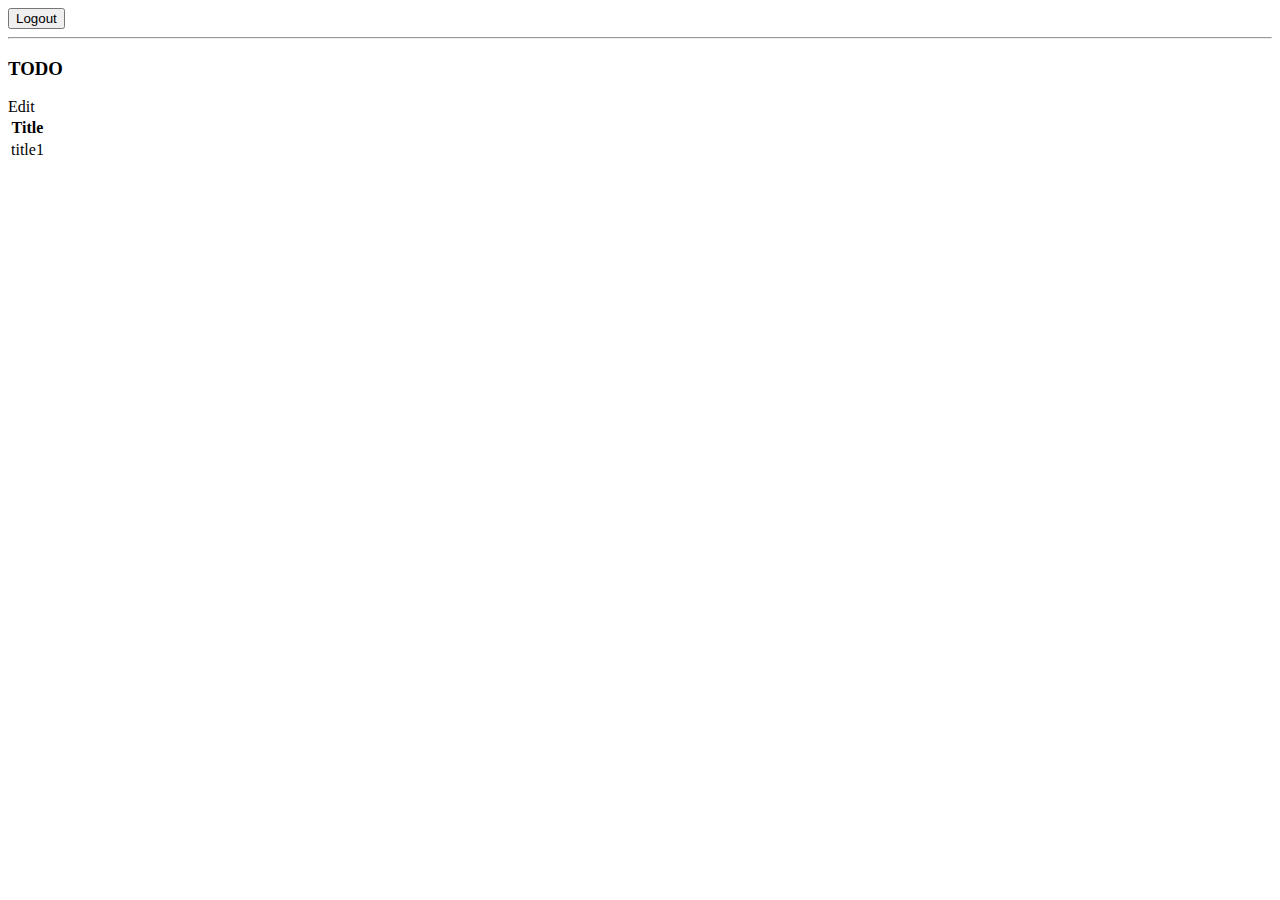
<file: src/main/resources/templates/home.html>
<!doctype html>
<html xmlns:th="http://www.thymeleaf.org">
<head>
    <meta charset="UTF-8" />
    <title th:text="#{home.title}">Home</title>
    <link th:href="@{/css/content.css}" rel="stylesheet">
</head>

<body>
    <span th:text="${hello}"></span>
    <form th:action="@{/logout}" method="post">
        <button th:text="#{common.logout}">Logout</button>
    </form>
    <hr>
    <h3>TODO</h3>
    <a th:href="@{/todo/}" th:text="#{common.edit}">Edit</a>
    <table class="todo-list">
        <tr>
            <th th:text="#{todo.common.title}">Title</th>
        </tr>
        <tr th:each="todo : ${todoList}">
            <td th:text="${todo.todoTitle}">title1</td>
        </tr>
    </table>

</body>

</html>
</file>
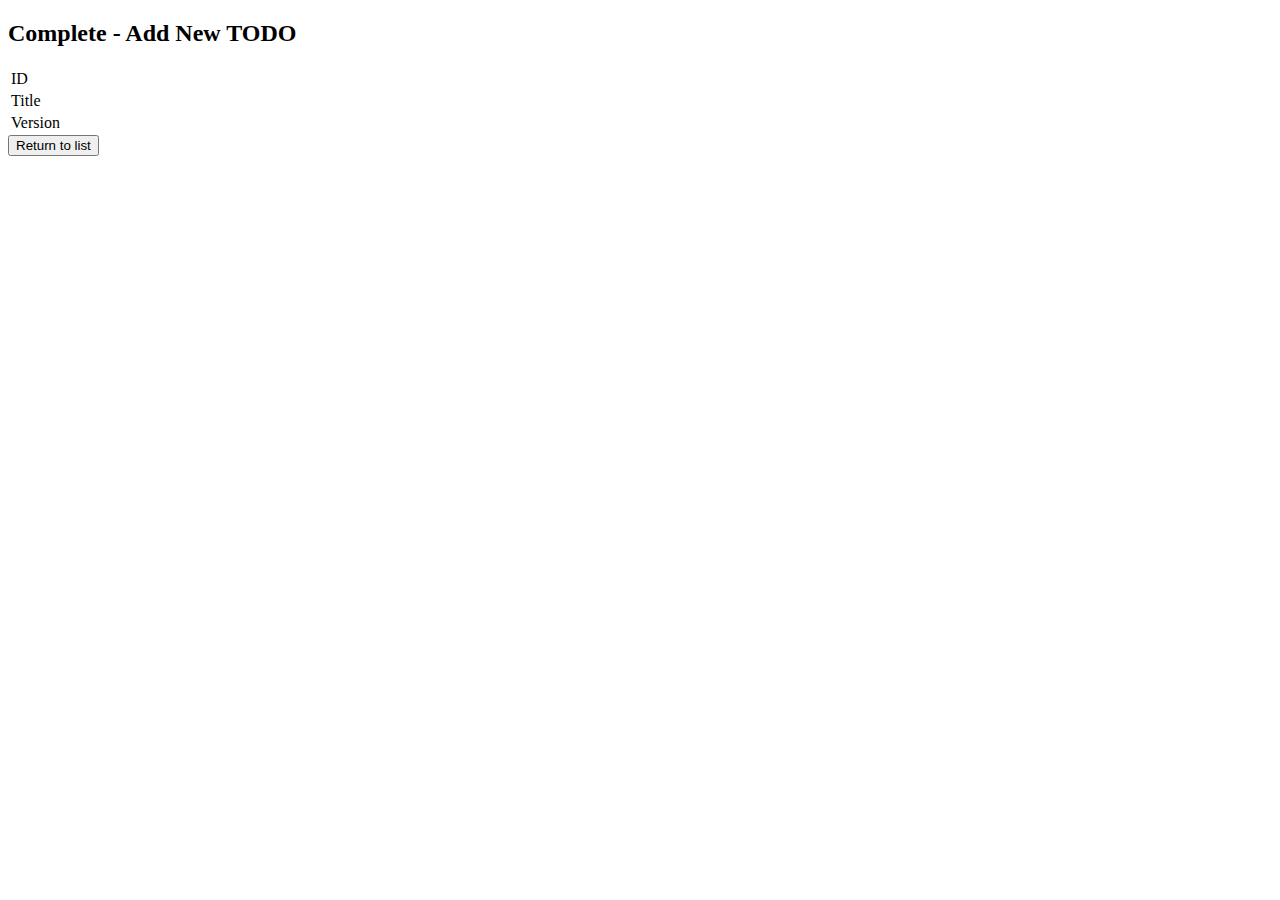
<file: src/main/resources/templates/todo/todoCreateComplete.html>
<!doctype html>
<html xmlns:th="http://www.thymeleaf.org">

<head>
    <meta charset="UTF-8" />
    <title th:text="#{todo.create.complete.title}">Complete - Add New TODO</title>
    <link th:href="@{/css/content.css}" rel="stylesheet">
</head>

<body>
    <h2 th:text="#{todo.create.complete.title}">Complete - Add New TODO</h2>

    <div class="complete">
        <span th:text="${message}"></span>

        <table th:object="${todoForm}">
            <tr>
                <td th:text="#{todo.common.id}">ID</td>
                <td th:text="*{todoId}"></td>
            </tr>
            <tr>
                <td th:text="#{todo.common.title}">Title</td>
                <td th:text="*{todoTitle}"></td>
            </tr>
            <tr>
                <td th:text="#{todo.common.version}">Version</td>
                <td th:text="*{version}"></td>
            </tr>
        </table>
    </div>

    <form th:action="@{/todo/}">
        <button th:text="#{todo.common.return-to-list}">Return to list</button>
    </form>
</body>

</html>
</file>
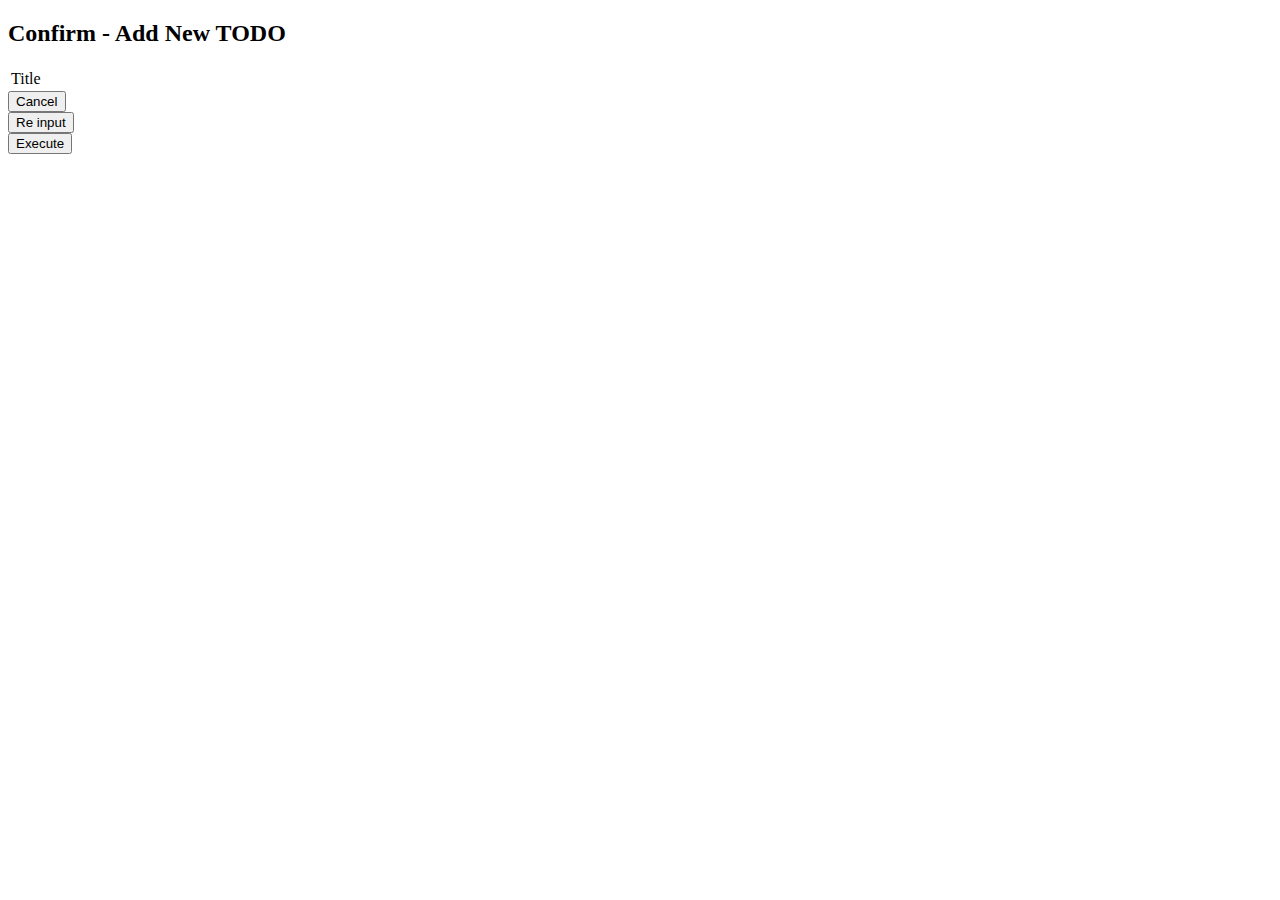
<file: src/main/resources/templates/todo/todoCreateConfirm.html>
<!doctype html>
<html xmlns:th="http://www.thymeleaf.org">

<head>
    <meta charset="UTF-8" />
    <title th:text="#{todo.create.confirm.title}">Confirm - Add New TODO</title>
    <link th:href="@{/css/content.css}" rel="stylesheet">
</head>

<body>
    <h2 th:text="#{todo.create.confirm.title}">Confirm - Add New TODO</h2>

    <div class="confirm">
        <span th:text="#{message.todo.create.confirm}"></span>

        <table th:object="${todoForm}">
            <tr>
                <td th:text="#{todo.common.title}">Title</td>
                <td th:text="*{todoTitle}"></td>
            </tr>
        </table>
    </div>

    <form th:action="@{/todo/create/cancel}">
        <button th:text="#{common.cancel}">Cancel</button>
    </form>
    <form th:action="@{/todo/create/input}" th:method="post">
        <button th:text="#{todo.common.re-input}">Re input</button>
    </form>
    <form th:action="@{/todo/create/execute}" th:method="post">
        <button th:text="#{todo.create.confirm.execute}">Execute</button>
    </form>
</body>

</html>
</file>
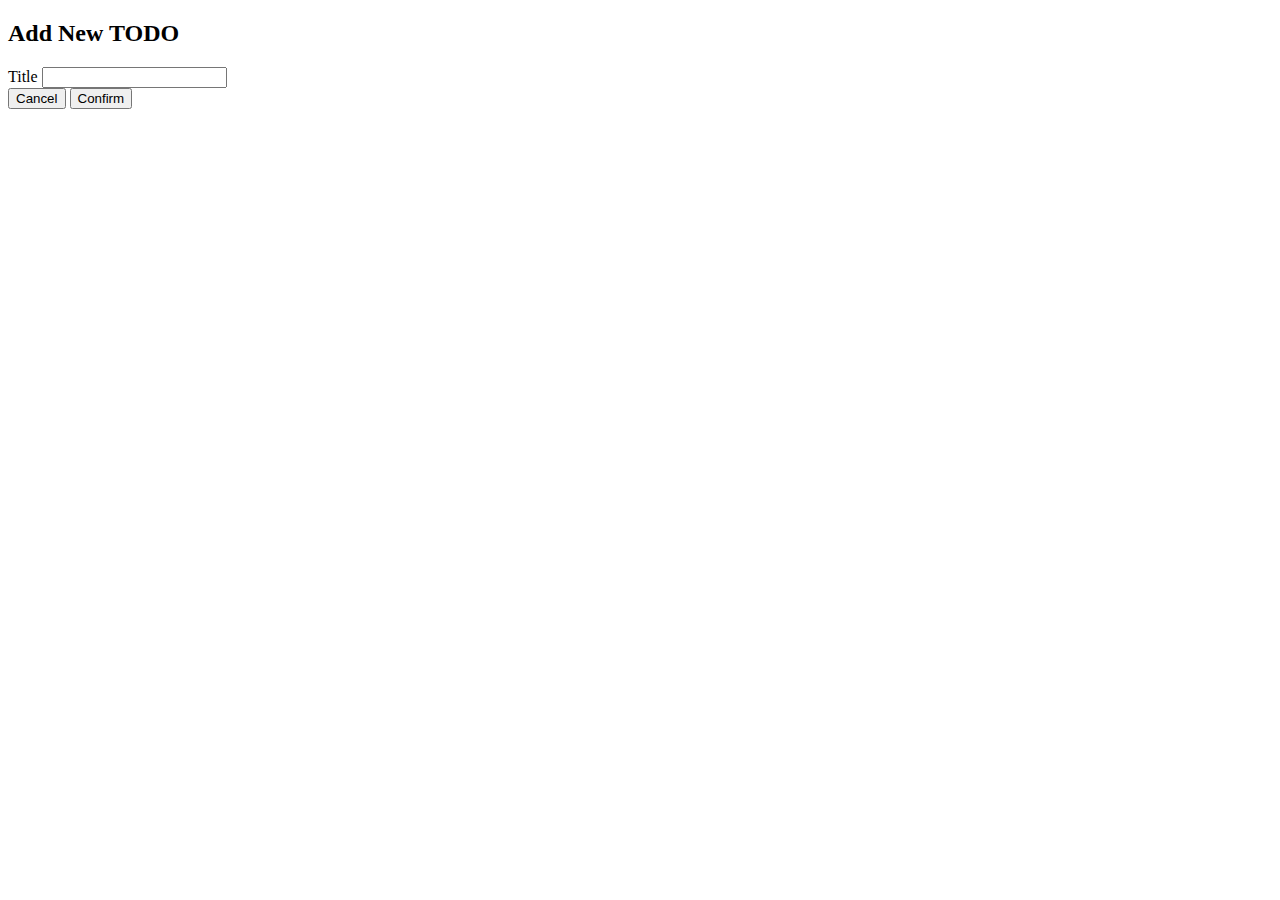
<file: src/main/resources/templates/todo/todoCreateInput.html>
<!doctype html>
<html xmlns:th="http://www.thymeleaf.org">

<head>
    <meta charset="UTF-8" />
    <title th:text="#{todo.create.input.title}">Add New TODO</title>
    <link th:href="@{/css/content.css}" rel="stylesheet">
</head>

<body>
    <h2 th:text="#{todo.create.input.title}">Add New TODO</h2>

    <!--
        Memo: formの外でエラーをまとめて出力する方法。
        <div th:errors="*{todoForm.*}" class="error-message-list"></div>
    -->
    <form th:action="@{/todo/create/confirm}" th:method="post" th:object="${todoForm}" class="form-horizontal">
        <!--
            Memo: formの中でエラーをまとめて出力する方法。
            <div th:errors="*{all}" class="error-message-list"></div>
        -->
        <label th:for="todoTitle" name="todoTitle" th:errorclass="error-label" th:text="#{todo.common.title}">Title</label>
        <input type="text" th:field="*{todoTitle}" th:errorclass="error-input">
        <span th:errors="*{todoTitle}" class="error-messages"></span>
        <br>

        <button onclick="document.cancelForm.submit(); return false;" th:text="#{common.cancel}">Cancel</button>
        <button th:text="#{todo.common.confirm}">Confirm</button>
    </form>
    <form th:action="@{/todo/create/cancel}" name="cancelForm"></form>
</body>

</html>
</file>
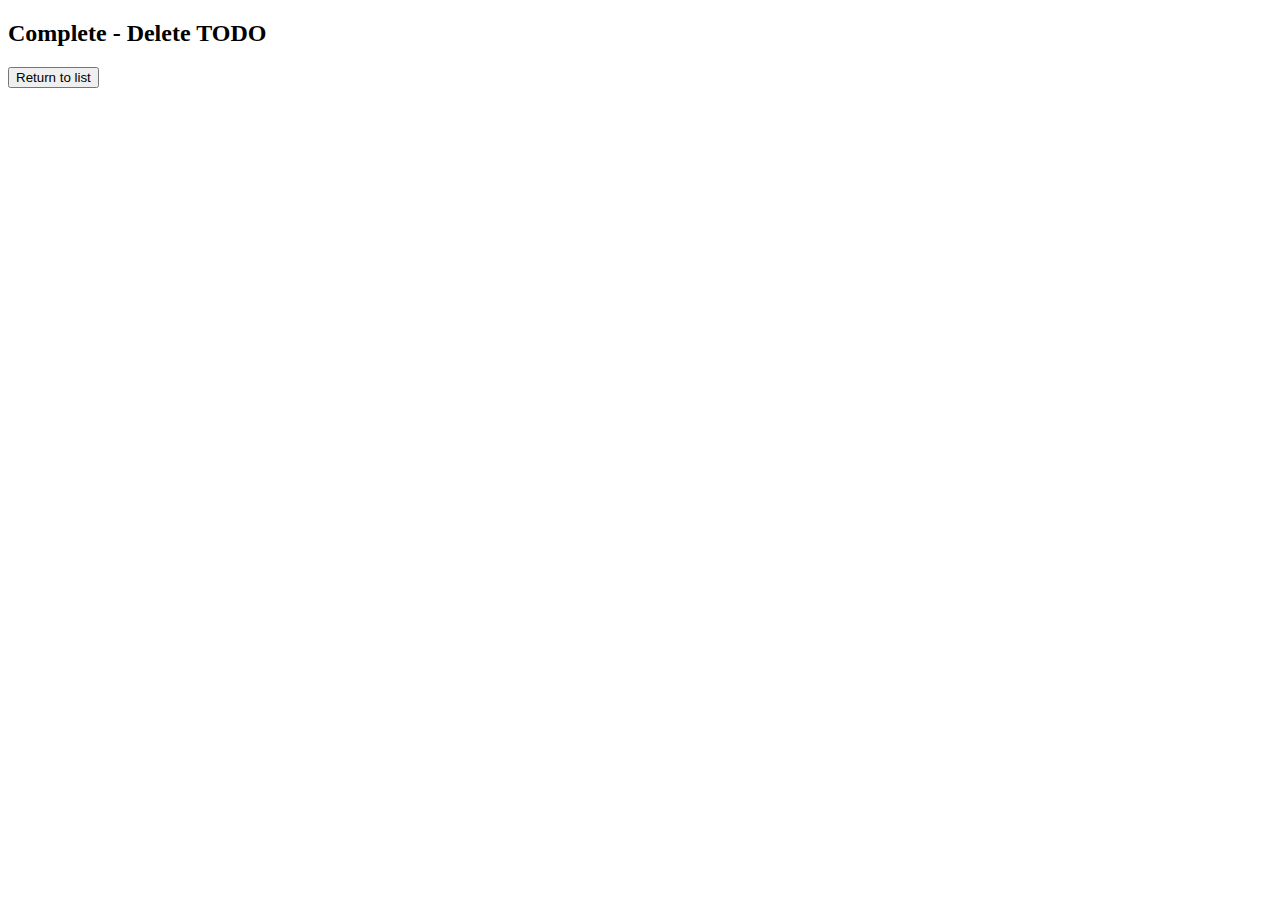
<file: src/main/resources/templates/todo/todoDeleteComplete.html>
<!doctype html>
<html xmlns:th="http://www.thymeleaf.org">

<head>
    <meta charset="UTF-8" />
    <title th:title="#{todo.delete.complete.title}">Complete - Delete TODO</title>
    <link th:href="@{/css/content.css}" rel="stylesheet">
</head>

<body>
    <h2 th:title="#{todo.delete.complete.title}">Complete - Delete TODO</h2>

    <div class="complete">
        <span th:text="${message}"></span>
    </div>

    <form th:action="@{/todo/}">
        <button th:text="#{todo.common.return-to-list}">Return to list</button>
    </form>
</body>

</html>
</file>
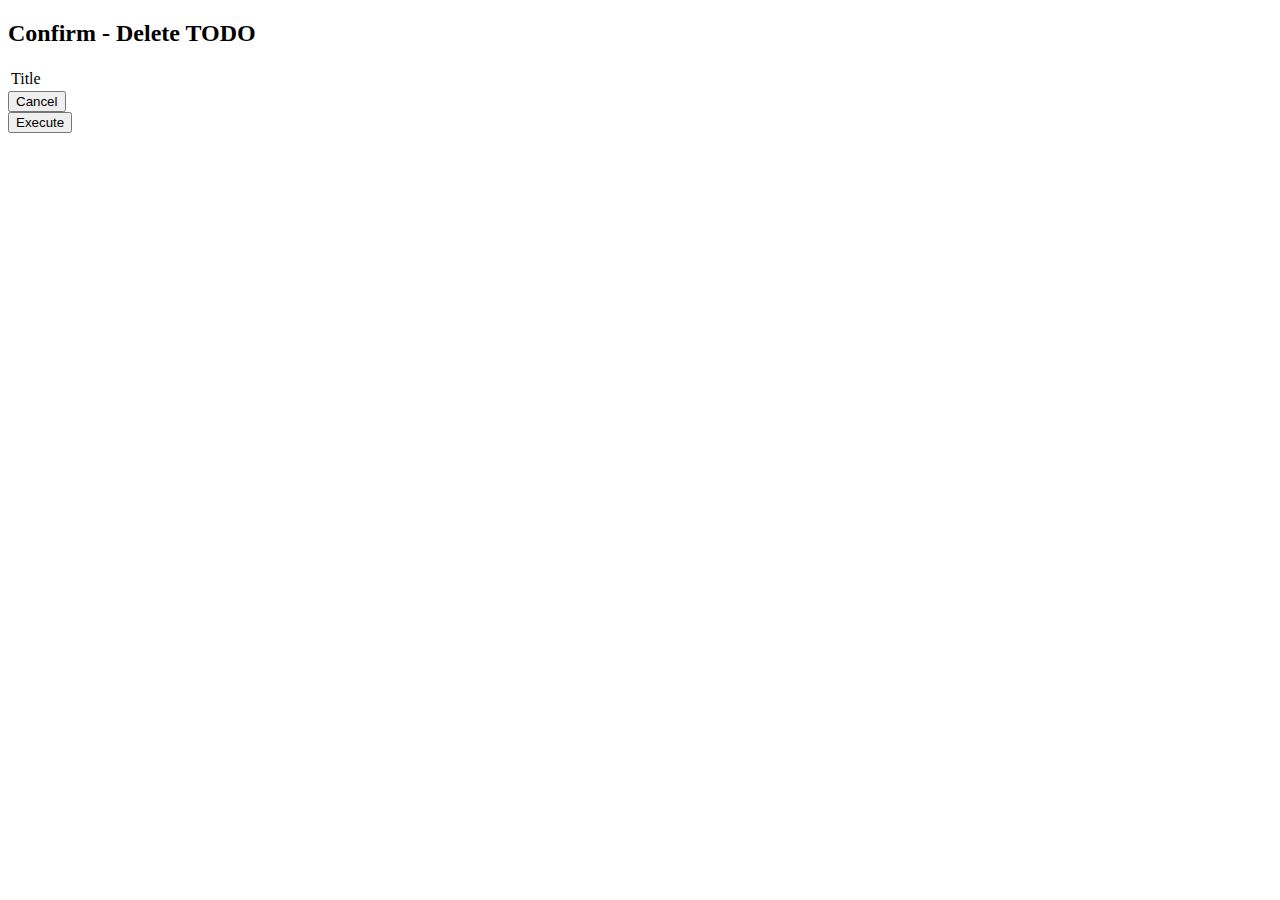
<file: src/main/resources/templates/todo/todoDeleteConfirm.html>
<!doctype html>
<html xmlns:th="http://www.thymeleaf.org">

<head>
    <meta charset="UTF-8" />
    <title th:text="#{todo.delete.confirm.title}">Confirm - Delete TODO</title>
    <link th:href="@{/css/content.css}" rel="stylesheet">
</head>

<body>
    <h2 th:text="#{todo.delete.confirm.title}">Confirm - Delete TODO</h2>

    <div class="confirm">
        <span th:text="#{message.todo.delete.confirm}"></span>

        <table th:object="${todoForm}">
            <tr>
                <td th:text="#{todo.common.title}">Title</td>
                <td th:text="*{todoTitle}"></td>
            </tr>
        </table>
    </div>

    <form th:action="@{/todo/delete/cancel}">
        <button th:text="#{common.cancel}">Cancel</button>
    </form>
    <form th:action="@{/todo/delete/execute}" th:method="post">
        <button th:text="#{todo.delete.confirm.execute}">Execute</button>
    </form>
</body>

</html>
</file>
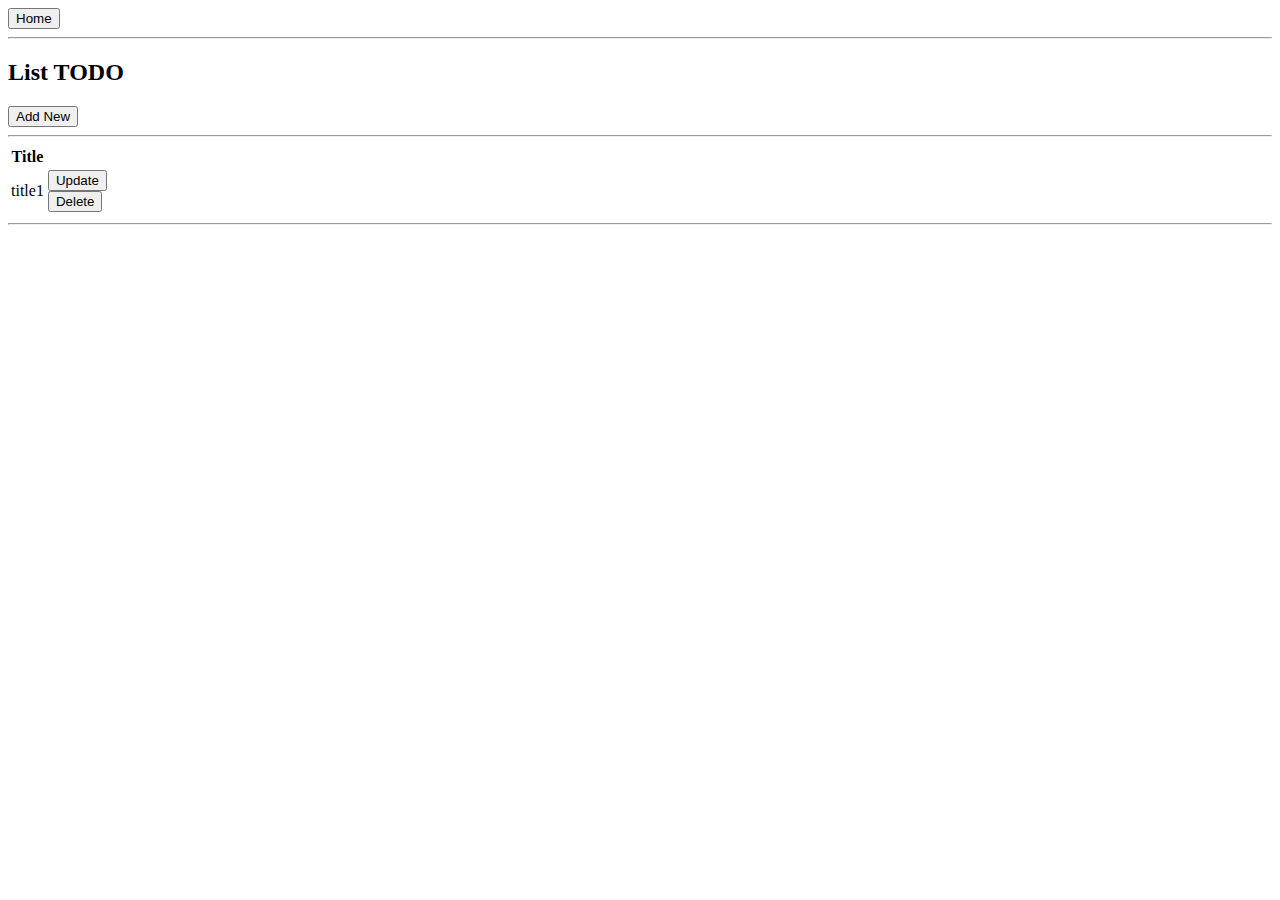
<file: src/main/resources/templates/todo/todoList.html>
<!doctype html>
<html xmlns:th="http://www.thymeleaf.org">

<head>
    <meta charset="UTF-8" />
    <title th:text="#{todo.list.title}">List TODO</title>
    <link th:href="@{/css/content.css}" rel="stylesheet">
</head>

<body>
    <form th:action="@{/home}">
        <button th:text="#{common.home}">Home</button>
    </form>
    <hr>
    <h2 th:text="#{todo.list.title}">List TODO</h2>

    <form th:action="@{/todo/create/}">
        <button th:text="#{todo.list.add-new}">Add New</button>
    </form>

    <hr>
    <table class="todo-list">
        <tr>
            <th th:text="#{todo.common.title}">Title</th>
            <th></th>
        </tr>
        <tr th:each="todo : ${list}">
            <td th:text="${todo.todoTitle}">title1</td>
            <td>
                <form th:action="@{/todo/update/}" th:method="post">
                    <input type="hidden" name="todoId" th:value="${todo.todoId}">
                    <button th:text="#{todo.list.update}">Update</button>
                </form>
                <form th:action="@{/todo/delete/}" th:method="post">
                    <input type="hidden" name="todoId" th:value="${todo.todoId}">
                    <button th:text="#{todo.list.delete}">Delete</button>
                </form>
            </td>
        </tr>
    </table>
    <hr>

</body>

</html>
</file>
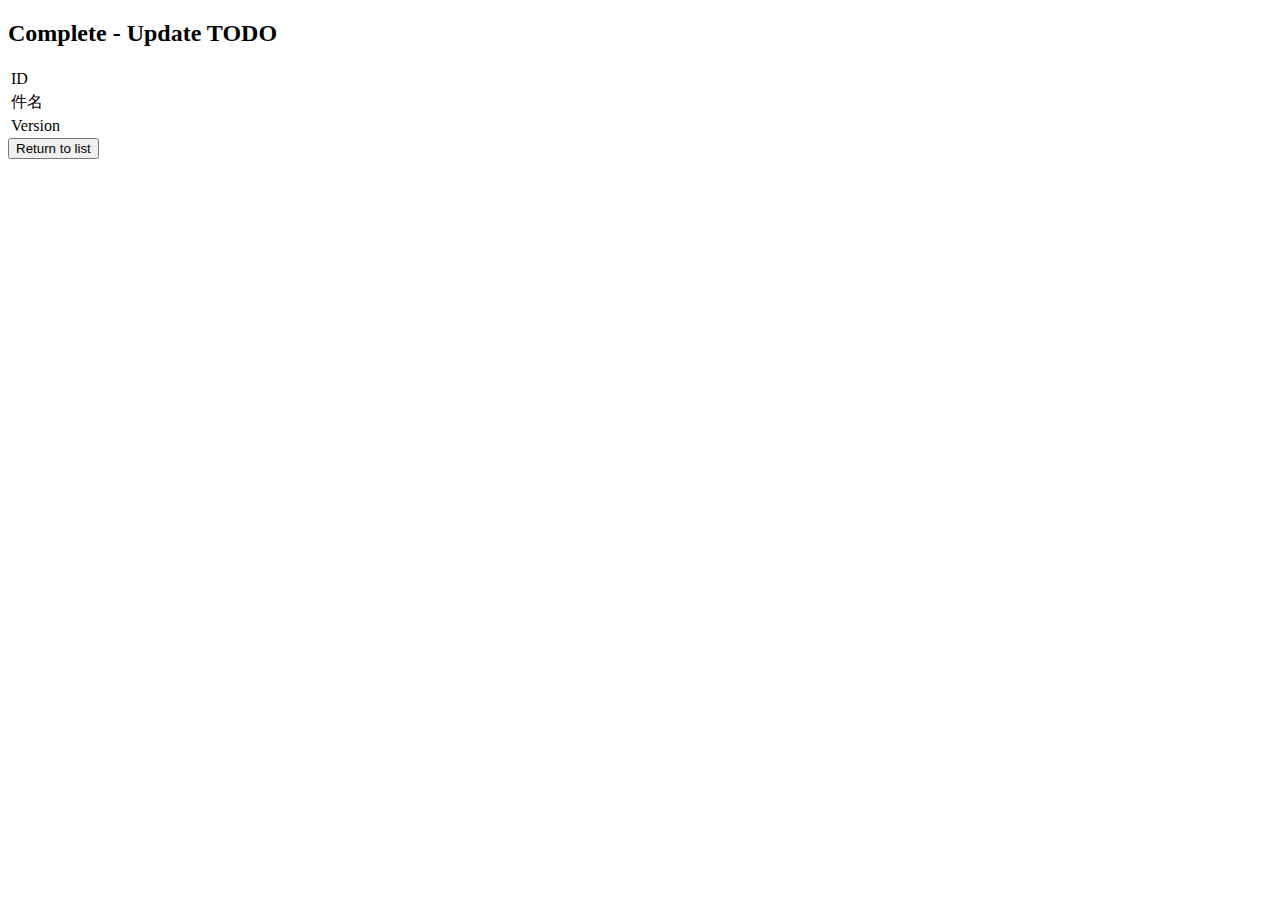
<file: src/main/resources/templates/todo/todoUpdateComplete.html>
<!doctype html>
<html xmlns:th="http://www.thymeleaf.org">

<head>
    <meta charset="UTF-8" />
    <title th:text="#{todo.update.complete.title}">Complete - Update TODO</title>
    <link th:href="@{/css/content.css}" rel="stylesheet">
</head>

<body>
    <h2 th:text="#{todo.update.complete.title}">Complete - Update TODO</h2>

    <div class="complete">
        <span th:text="${message}"></span>

        <table th:object="${todoForm}">
            <tr>
                <td th:text="#{todo.common.id}">ID</td>
                <td th:text="*{todoId}"></td>
            </tr>
            <tr>
                <td th:text="#{todo.common.title}">件名</td>
                <td th:text="*{todoTitle}"></td>
            </tr>
            <tr>
                <td th:text="#{todo.common.version}">Version</td>
                <td th:text="*{version}"></td>
            </tr>
        </table>
    </div>

    <form th:action="@{/todo/}">
        <button th:text="#{todo.common.return-to-list}">Return to list</button>
    </form>
</body>

</html>
</file>
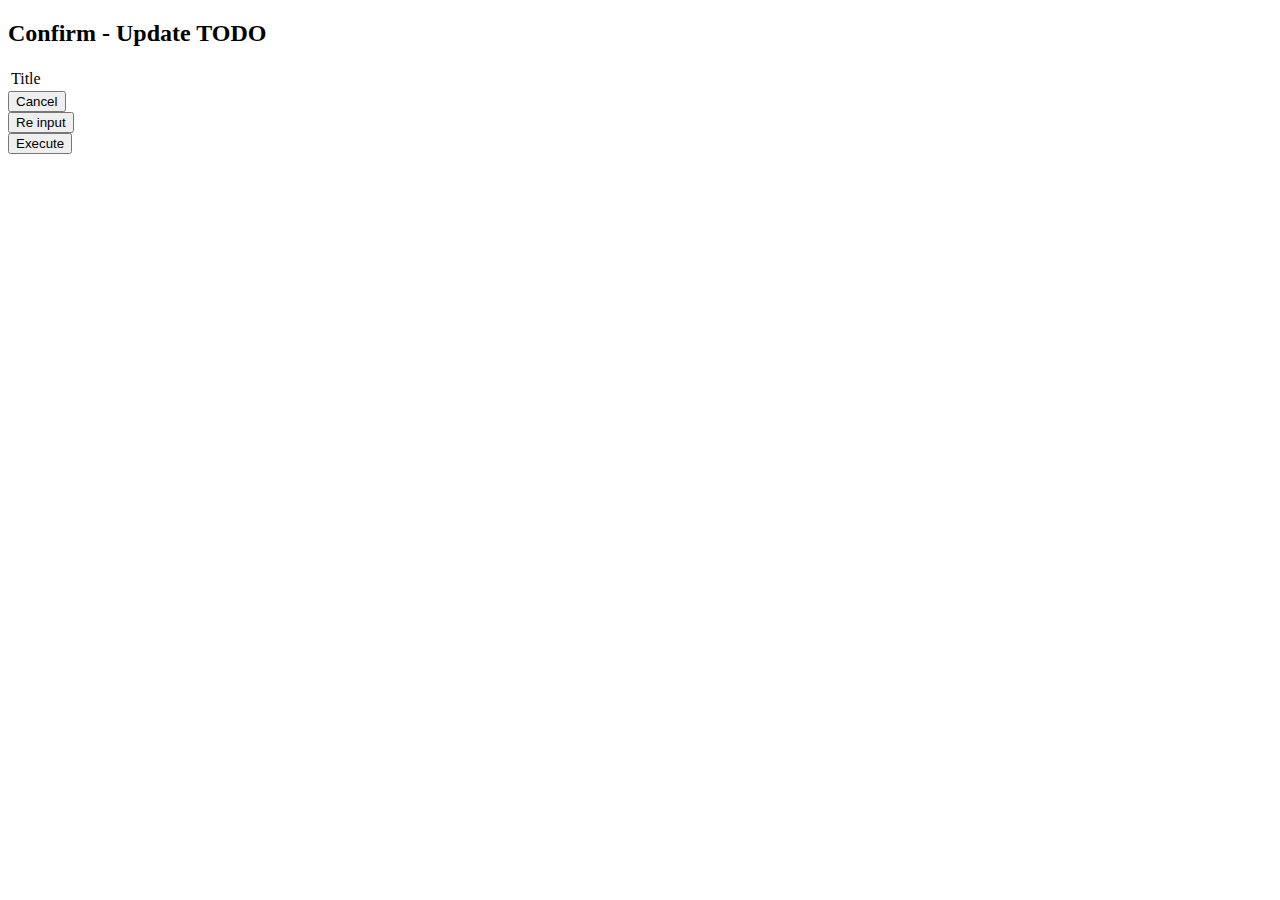
<file: src/main/resources/templates/todo/todoUpdateConfirm.html>
<!doctype html>
<html xmlns:th="http://www.thymeleaf.org">

<head>
    <meta charset="UTF-8" />
    <title th:text="#{todo.update.confirm.title}">Confirm - Update TODO</title>
    <link th:href="@{/css/content.css}" rel="stylesheet">
</head>

<body>
    <h2 th:text="#{todo.update.confirm.title}">Confirm - Update TODO</h2>

    <div class="confirm">
        <span th:text="#{message.todo.update.confirm}"></span>

        <table th:object="${todoForm}">
            <tr>
                <td th:text="#{todo.common.title}">Title</td>
                <td th:text="*{todoTitle}"></td>
            </tr>
        </table>
    </div>

    <form th:action="@{/todo/update/cancel}">
        <button th:text="#{common.cancel}">Cancel</button>
    </form>
    <form th:action="@{/todo/update/input}" th:method="post">
        <button th:text="#{todo.common.re-input}">Re input</button>
    </form>
    <form th:action="@{/todo/update/execute}" th:method="post">
        <button th:text="#{todo.update.confirm.execute}">Execute</button>
    </form>
</body>

</html>
</file>
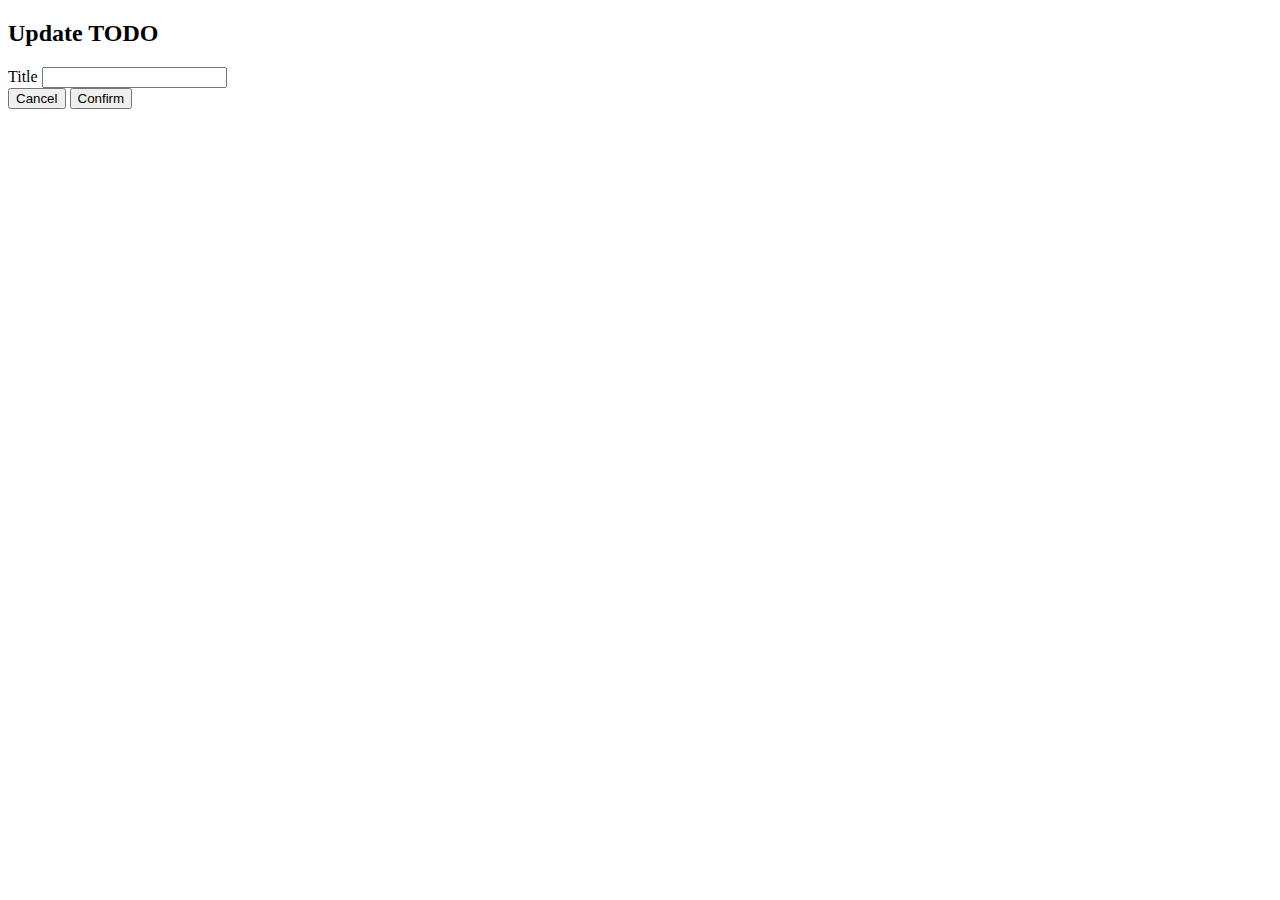
<file: src/main/resources/templates/todo/todoUpdateInput.html>
<!doctype html>
<html xmlns:th="http://www.thymeleaf.org">

<head>
    <meta charset="UTF-8" />
    <title th:text="#{todo.update.input.title}">Update TODO</title>
    <link th:href="@{/css/content.css}" rel="stylesheet">
</head>

<body>
    <h2 th:text="#{todo.update.input.title}">Update TODO</h2>

    <form th:action="@{/todo/update/confirm}" th:method="post" th:object="${todoForm}" class="form-horizontal">
        <label th:for="todoTitle" name="todoTitle" th:errorclass="error-label" th:text="#{todo.common.title}">Title</label>
        <input type="text" th:field="*{todoTitle}" th:errorclass="error-input">
        <span th:errors="*{todoTitle}" class="error-messages"></span>
        <br>

        <button onclick="document.cancelForm.submit(); return false;" th:text="#{common.cancel}">Cancel</button>
        <button th:text="#{todo.common.confirm}">Confirm</button>
    </form>
    <form th:action="@{/todo/update/cancel}" name="cancelForm"></form>
</body>

</html>
</file>
